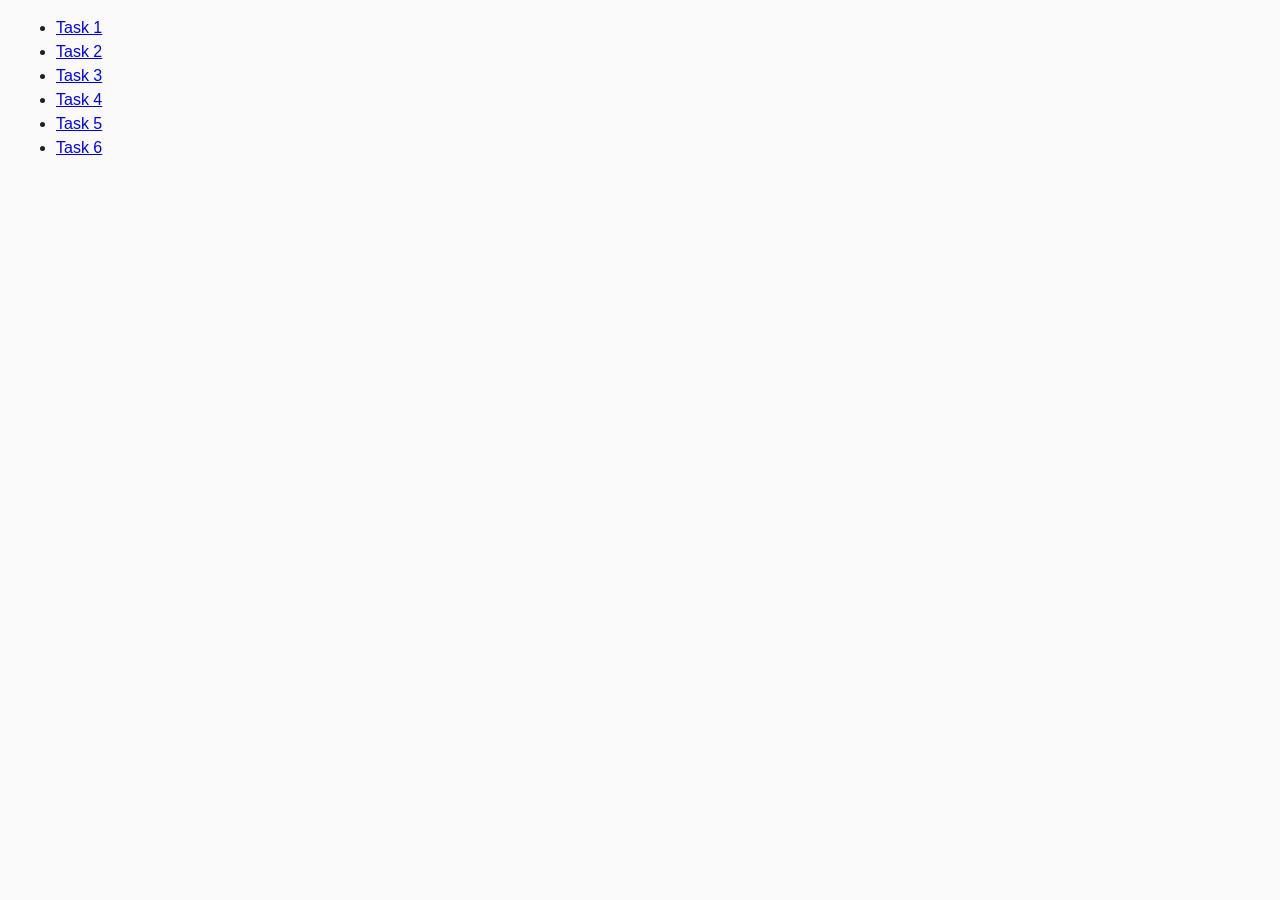
<file: index.html>
<!DOCTYPE html>
<html lang="en">
  <head>
    <meta charset="UTF-8" />
    <meta http-equiv="X-UA-Compatible" content="IE=edge" />
    <meta name="viewport" content="width=device-width, initial-scale=1.0" />
    <title>Homework 7</title>
    <link rel="stylesheet" href="./common.css" />
  </head>
  <body>
    <ul>
      <li><a href="./task-1.html">Task 1</a></li>
      <li><a href="./task-2.html">Task 2</a></li>
      <li><a href="./task-3.html">Task 3</a></li>
      <li><a href="./task-4.html">Task 4</a></li>
      <li><a href="./task-5.html">Task 5</a></li>
      <li><a href="./task-6.html">Task 6</a></li>
    </ul>
  </body>
</html>
</file>
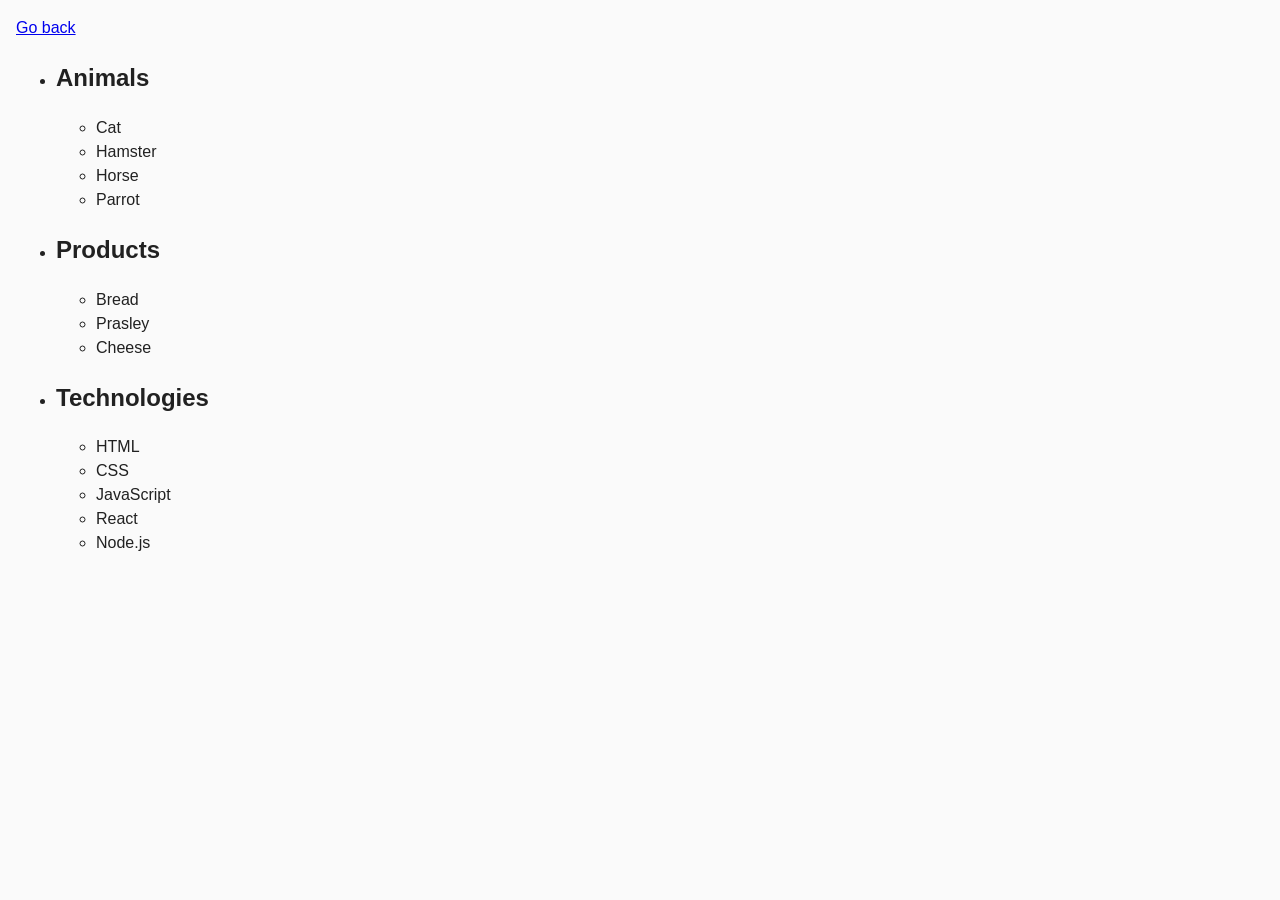
<file: task-1.html>
<!DOCTYPE html>
<html lang="en">
  <head>
    <meta charset="UTF-8" />
    <meta http-equiv="X-UA-Compatible" content="IE=edge" />
    <meta name="viewport" content="width=device-width, initial-scale=1.0" />
    <title>Task 1</title>
    <link rel="stylesheet" href="./common.css" />
  </head>
  <body>
    <p><a href="./index.html">Go back</a></p>

    <ul id="categories">
      <li class="item">
        <h2>Animals</h2>

        <ul>
          <li>Cat</li>
          <li>Hamster</li>
          <li>Horse</li>
          <li>Parrot</li>
        </ul>
      </li>
      <li class="item">
        <h2>Products</h2>

        <ul>
          <li>Bread</li>
          <li>Prasley</li>
          <li>Cheese</li>
        </ul>
      </li>
      <li class="item">
        <h2>Technologies</h2>

        <ul>
          <li>HTML</li>
          <li>CSS</li>
          <li>JavaScript</li>
          <li>React</li>
          <li>Node.js</li>
        </ul>
      </li>
    </ul>

    <script src="./js/task-1.js" type="module"></script>
  </body>
</html>
</file>
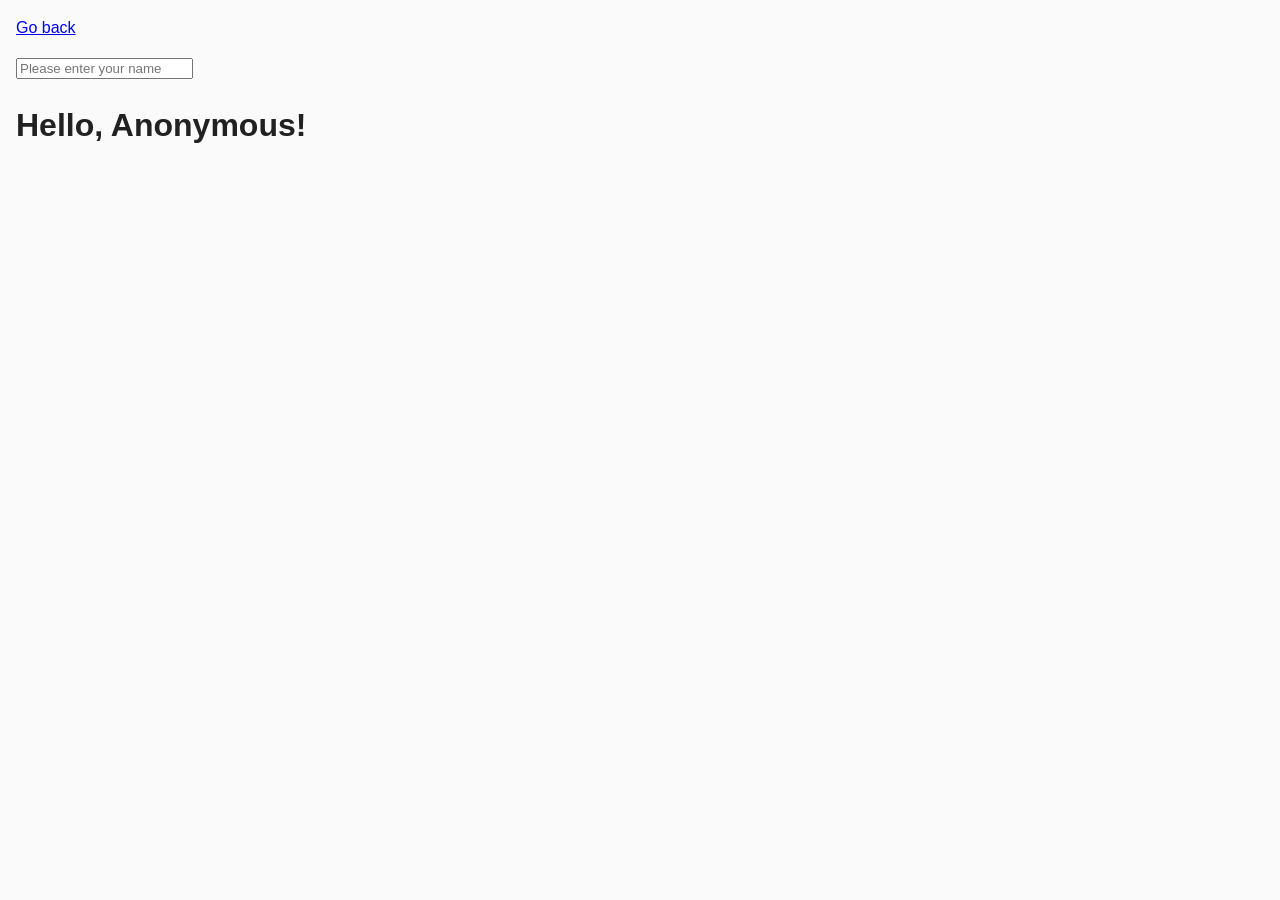
<file: task-3.html>
<!DOCTYPE html>
<html lang="en">
  <head>
    <meta charset="UTF-8" />
    <meta http-equiv="X-UA-Compatible" content="IE=edge" />
    <meta name="viewport" content="width=device-width, initial-scale=1.0" />
    <title>Task 3</title>
    <link rel="stylesheet" href="./common.css" />
  </head>
  <body>
    <p><a href="./index.html">Go back</a></p>

    <input type="text" id="name-input" placeholder="Please enter your name" />
    <h1>Hello, <span id="name-output">Anonymous</span>!</h1>

    <script src="./js/task-3.js" type="module"></script>
  </body>
</html>
</file>
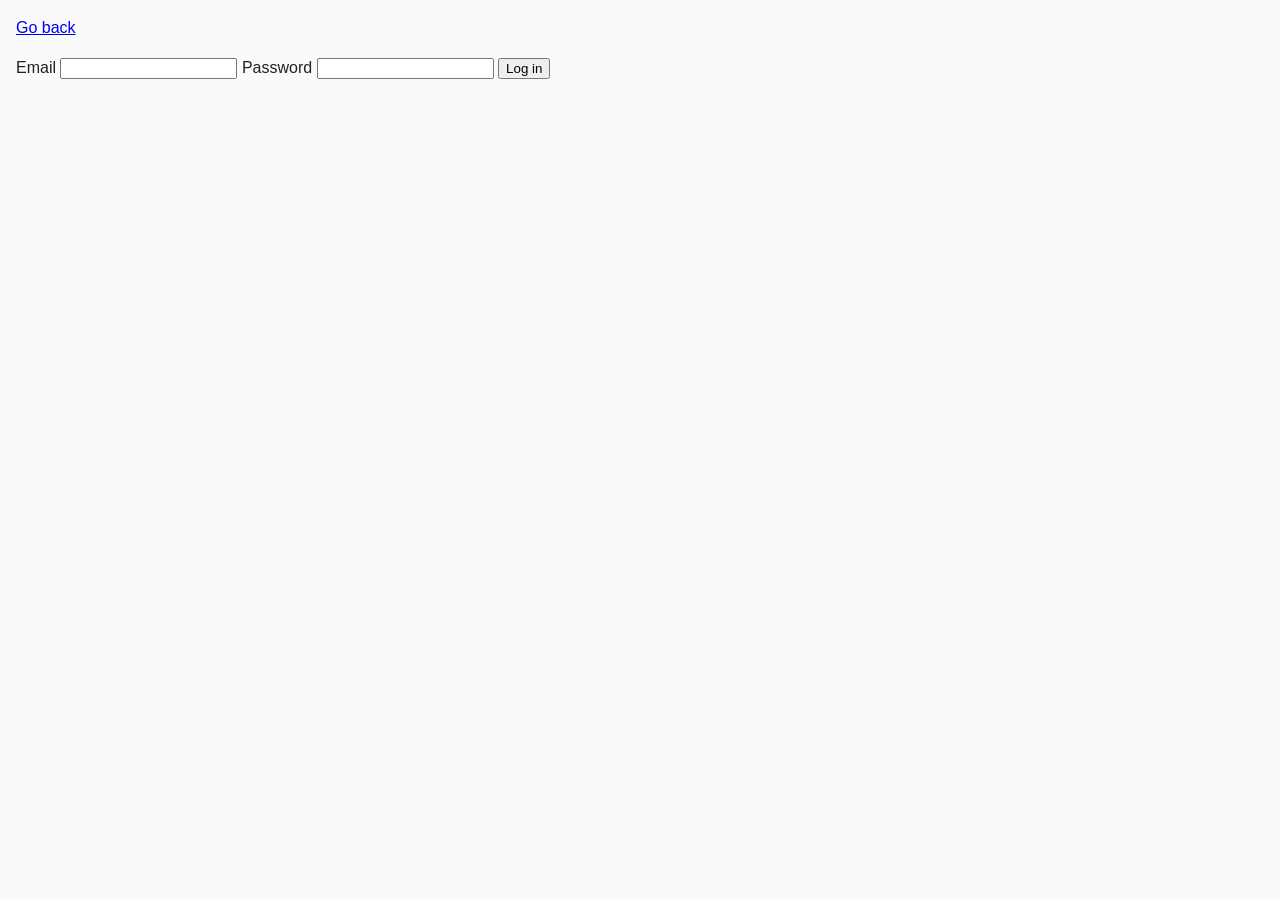
<file: task-4.html>
<!DOCTYPE html>
<html lang="en">
  <head>
    <meta charset="UTF-8" />
    <meta http-equiv="X-UA-Compatible" content="IE=edge" />
    <meta name="viewport" content="width=device-width, initial-scale=1.0" />
    <title>Task 4</title>
    <link rel="stylesheet" href="./common.css" />
  </head>
  <body>
    <p><a href="./index.html">Go back</a></p>

    <form class="login-form">
      <label>
        Email
        <input type="email" name="email" />
      </label>
      <label>
        Password
        <input type="password" name="password" />
      </label>
      <button type="submit">Login</button>
    </form>

    <script src="./js/task-4.js" type="module"></script>
  </body>
</html>
</file>
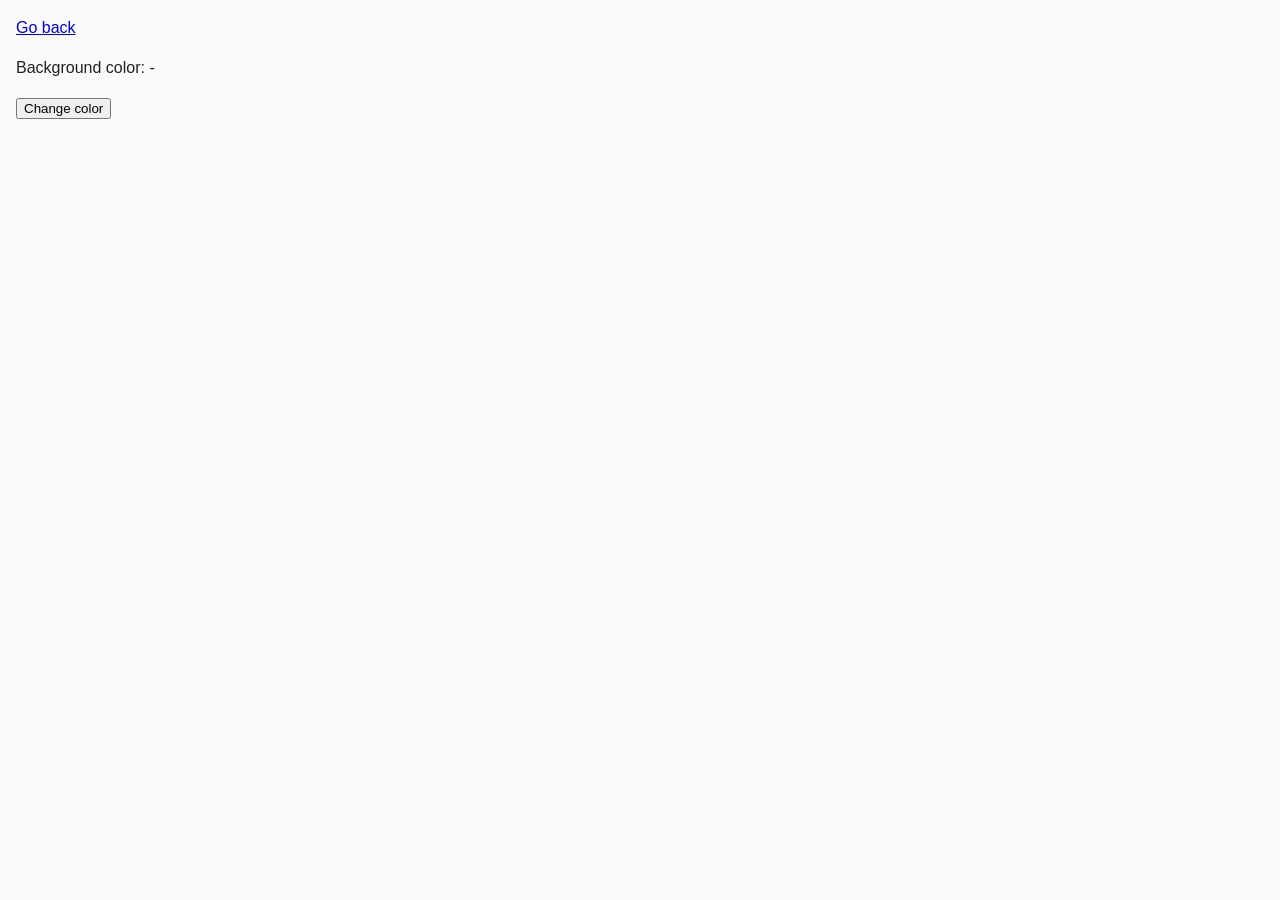
<file: task-5.html>
<!DOCTYPE html>
<html lang="en">
  <head>
    <meta charset="UTF-8" />
    <meta http-equiv="X-UA-Compatible" content="IE=edge" />
    <meta name="viewport" content="width=device-width, initial-scale=1.0" />
    <title>Task 5</title>
    <link rel="stylesheet" href="./common.css" />
  </head>
  <body>
    <p><a href="./index.html">Go back</a></p>

    <div class="widget">
      <p>Background color: <span class="color">-</span></p>
      <button type="button" class="change-color">Change color</button>
    </div>

    <script src="./js/task-5.js" type="module"></script>
  </body>
</html>
</file>
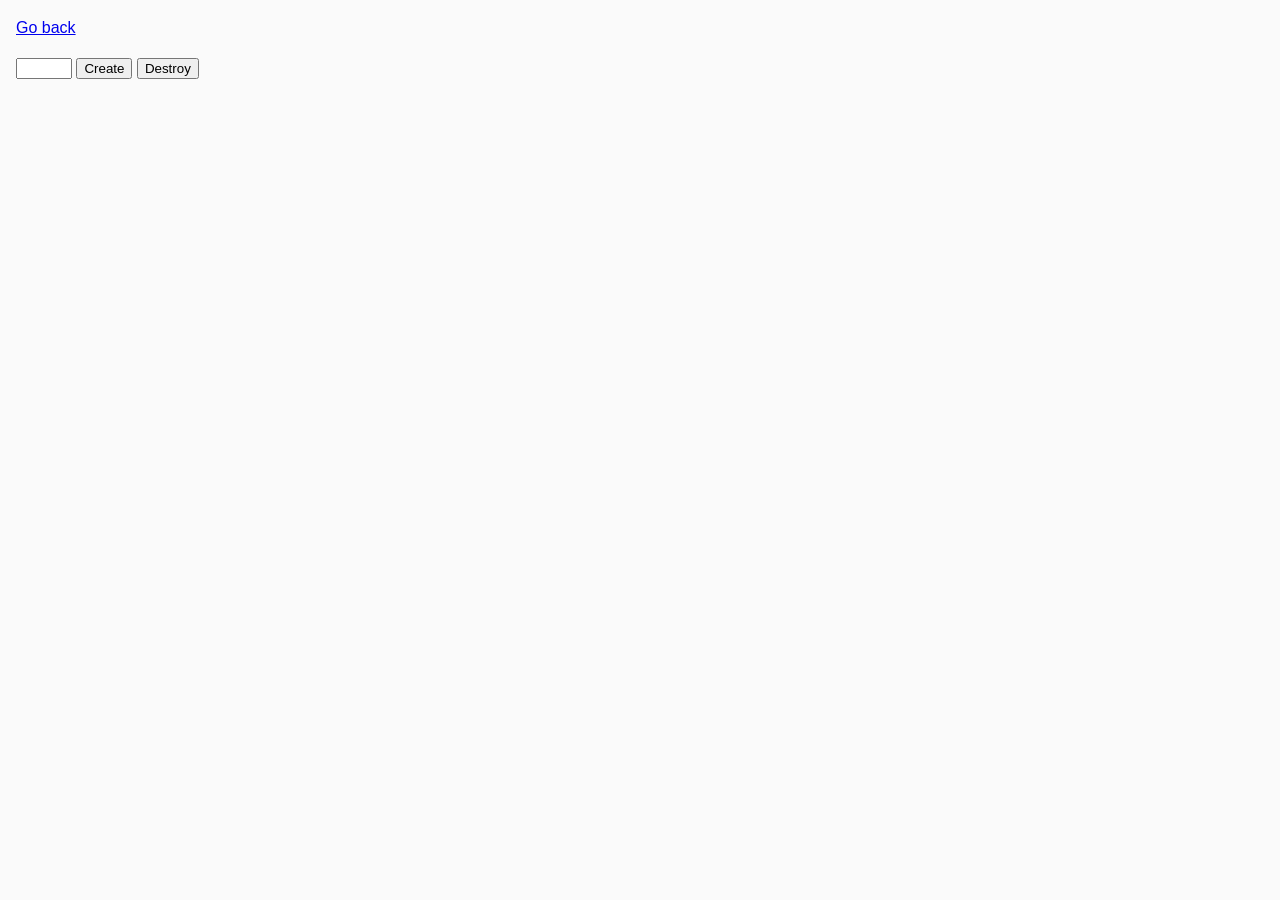
<file: task-6.html>
<!DOCTYPE html>
<html lang="en">
  <head>
    <meta charset="UTF-8" />
    <meta http-equiv="X-UA-Compatible" content="IE=edge" />
    <meta name="viewport" content="width=device-width, initial-scale=1.0" />
    <title>Task 6</title>
    <link rel="stylesheet" href="./common.css" />
  </head>
  <body>
    <p><a href="./index.html">Go back</a></p>

    <div id="controls">
      <input type="number" min="1" max="100" step="1" />
      <button type="button" data-create>Create</button>
      <button type="button" data-destroy>Destroy</button>
    </div>

    <div id="boxes"></div>

    <script src="./js/task-6.js" type="module"></script>
  </body>
</html>
</file>
<file: common.css>
* {
  box-sizing: border-box;
}

body {
  margin: 16px;
  font-family: -apple-system, BlinkMacSystemFont, 'Segoe UI', Roboto, Oxygen,
    Ubuntu, Cantarell, 'Open Sans', 'Helvetica Neue', sans-serif;
  -webkit-font-smoothing: antialiased;
  -moz-osx-font-smoothing: grayscale;
  background-color: #fafafa;
  color: #212121;
  line-height: 1.5;
}

.gallery {
  list-style: none;
  padding: 0;
  display: flex;
  flex-wrap: wrap;
  flex-direction: row;
  gap: 24px;
  width: 1128px;
  height: 300px;
}
</file>
